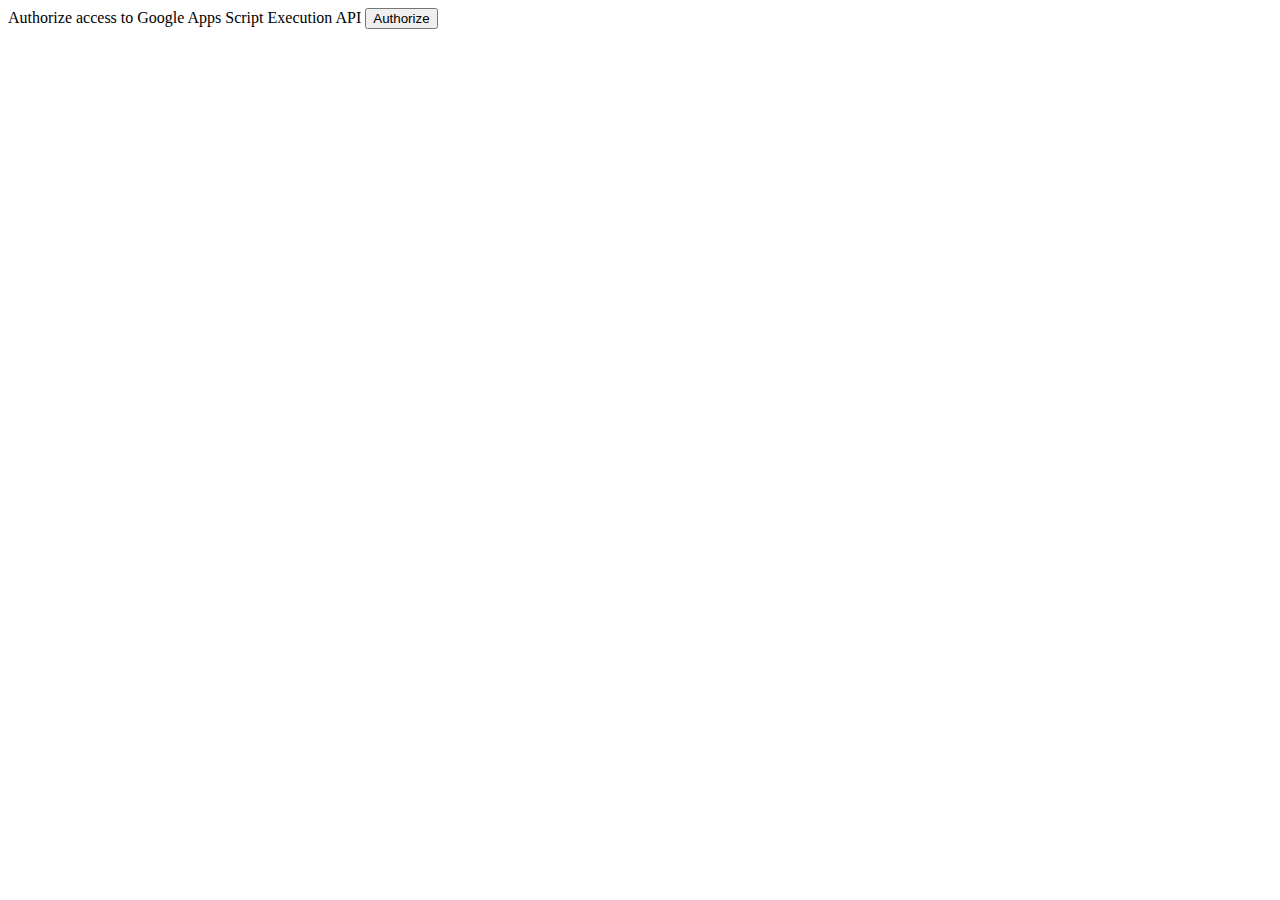
<file: autorizacao.html>
<!DOCTYPE html>
<head>
	<title>Atorizar Meu ponto</title>
</head>
<body>
	<div id="authorize-div">
		<span>Authorize access to Google Apps Script Execution API</span>
		<!--Button for the user to click to initiate auth sequence -->
		<button id="authorize-button" onclick="handleAuthClick(event)">Authorize</button>
    </div>
	<pre id='output'></pre>
</body>
<script>

	function handleAuthResult(authResult) {
		if (authResult && !authResult.error) {
			// Hide auth UI, then load client library.
			location = 'resumo.html';
		} else {
			// Show auth UI, allowing the user to initiate authorization by
			// clicking authorize button.
			window.location = 'autorizacao.html'
		}
	}

	/**
	* Initiate auth flow in response to user clicking authorize button.
	*
	* @param {Event} event Button click event.
	*/
	function handleAuthClick(event) {
		gapi.auth.authorize(
			{
				client_id: CLIENT_ID,
				scope: SCOPES,
				immediate: false
			},
			handleAuthResult
		);
		return false;
	}
	
	function appendPre(message) {
		var pre = document.getElementById('output');
		var textContent = document.createTextNode(message + '\n');
		pre.appendChild(textContent);
	}
	
</script>
</html>
</file>
